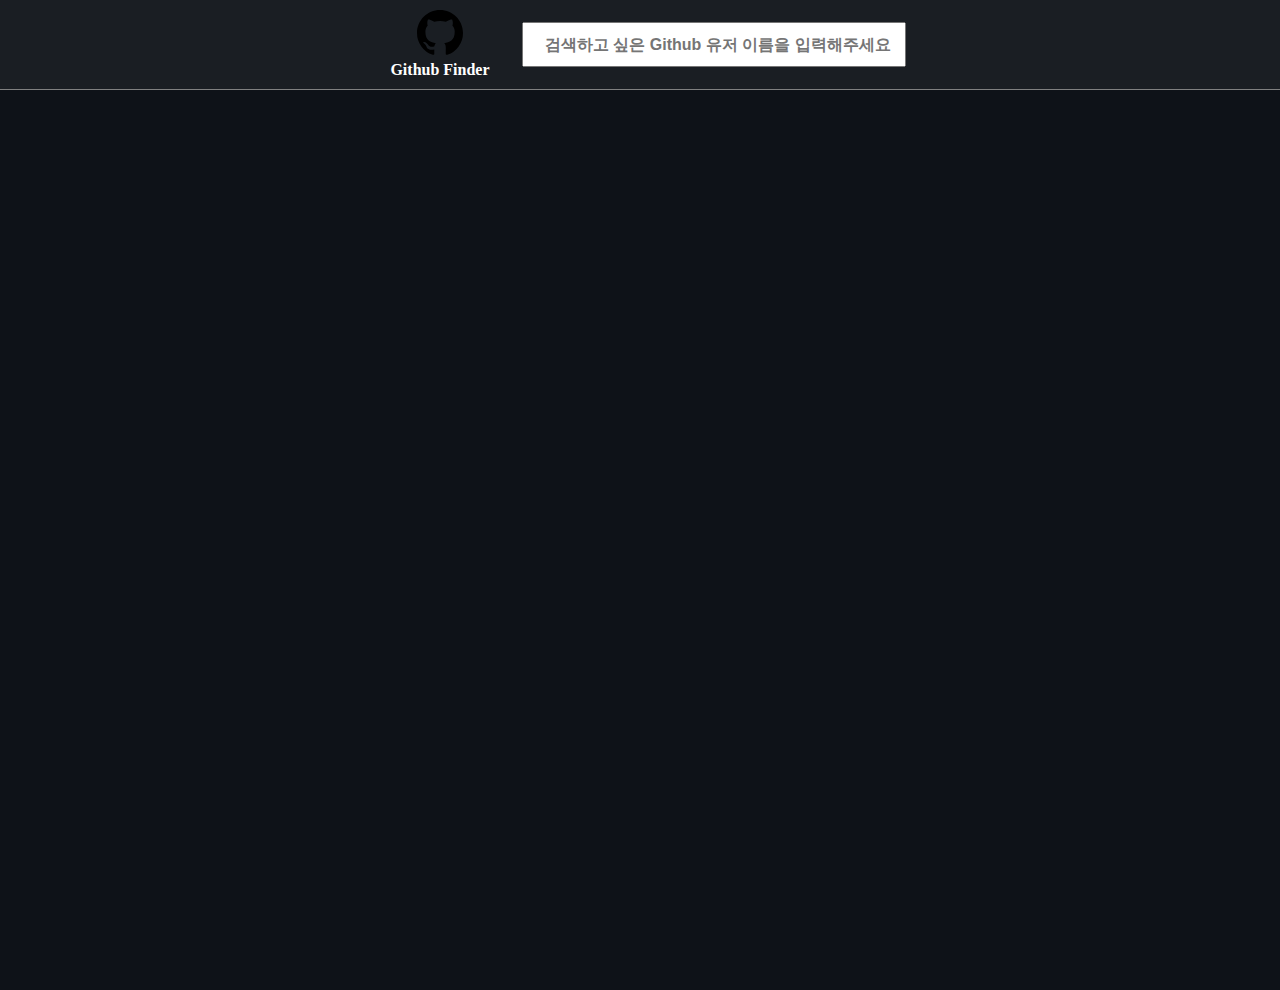
<file: GitHub_Finder/index.html>
<!DOCTYPE html>
<html lang="en">
  <head>
    <meta charset="UTF-8" />
    <meta name="viewport" content="width=device-width, initial-scale=1.0" />
    <script defer src="github.js"></script>
    <script defer src="ui.js"></script>
    <script defer src="app.js"></script>
    <link rel="stylesheet" href="style.css" />
    <title>Document</title>
  </head>
  <body>
    <header class="header">
      <div class="logo_container">
        <svg
          height="46"
          aria-hidden="true"
          viewBox="0 0 16 16"
          version="1.1"
          width="46"
          data-view-component="true"
          class="github_logo"
        >
          <path
            d="M8 0c4.42 0 8 3.58 8 8a8.013 8.013 0 0 1-5.45 7.59c-.4.08-.55-.17-.55-.38 0-.27.01-1.13.01-2.2 0-.75-.25-1.23-.54-1.48 1.78-.2 3.65-.88 3.65-3.95 0-.88-.31-1.59-.82-2.15.08-.2.36-1.02-.08-2.12 0 0-.67-.22-2.2.82-.64-.18-1.32-.27-2-.27-.68 0-1.36.09-2 .27-1.53-1.03-2.2-.82-2.2-.82-.44 1.1-.16 1.92-.08 2.12-.51.56-.82 1.28-.82 2.15 0 3.06 1.86 3.75 3.64 3.95-.23.2-.44.55-.51 1.07-.46.21-1.61.55-2.33-.66-.15-.24-.6-.83-1.23-.82-.67.01-.27.38.01.53.34.19.73.9.82 1.13.16.45.68 1.31 2.69.94 0 .67.01 1.3.01 1.49 0 .21-.15.45-.55.38A7.995 7.995 0 0 1 0 8c0-4.42 3.58-8 8-8Z"
          ></path>
        </svg>
        <p class="logo_title">Github Finder</p>
      </div>
      <!-- logo -->

      <div class="search_container">
        <input
          type="text"
          class="search_bar"
          placeholder="   검색하고 싶은 Github 유저 이름을 입력해주세요"
        />
        <div class="alert_block">
          <!-- <div class="alert">User Not Found</div> -->
        </div>
      </div>
    </header>

    <div class="profile_container"></div>
  </body>
</html>
</file>
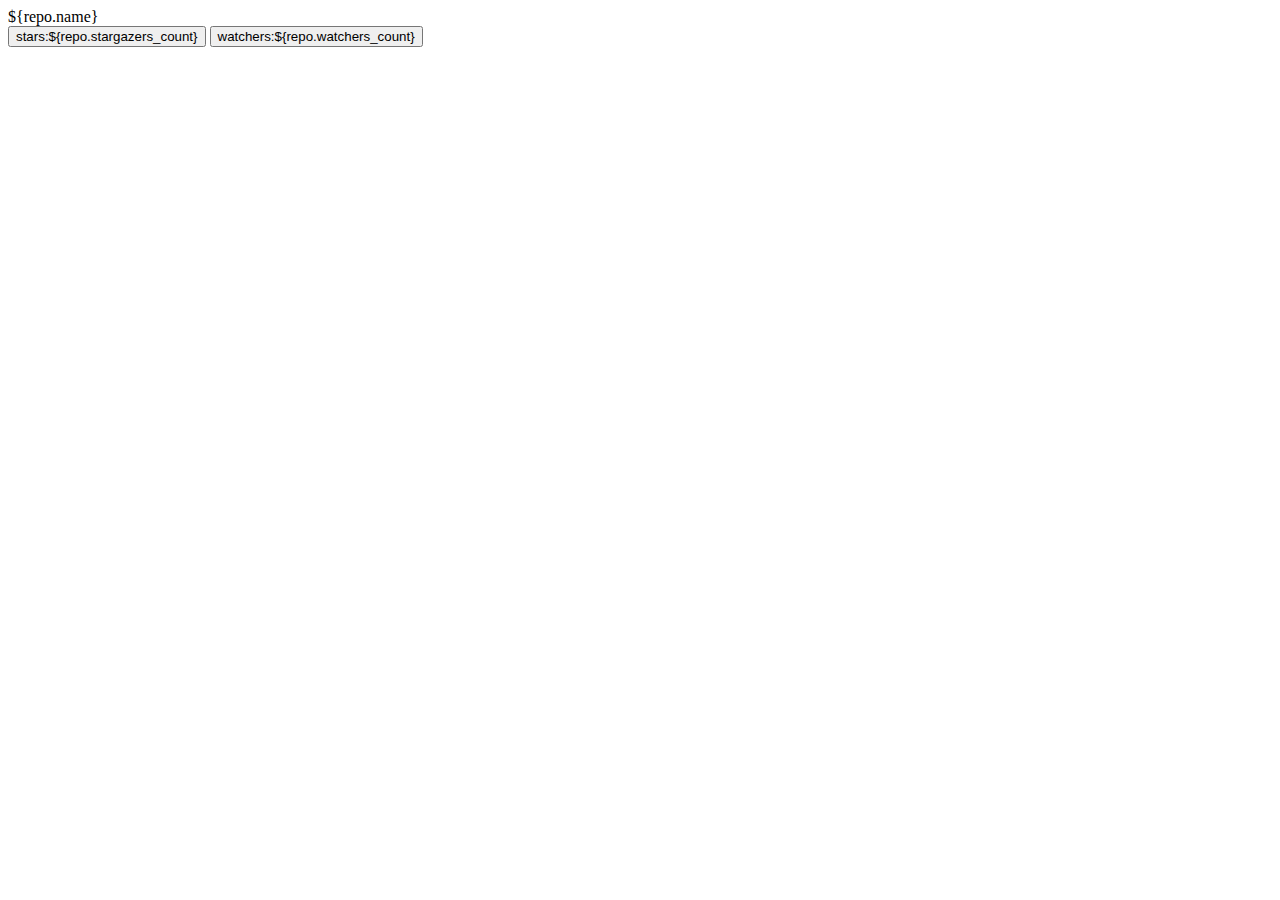
<file: GitHub_Finder/test.html>
<!--
      <div class="profile">
        <div class="left_section">
          <div class="user_info">
            <div class="avatar">
              <img src="assets/avatar.png" class="user_avatar" />
              <button class="view_profile">view profile</button>
            </div>
            <div class="info_detail">
              <div class="detail_blocks">
                <button class="public_repos">Public Repos: 0</button>
                <button class="public_gists">Public Gists: 0</button>
                <button class="followers">Followers: 0</button>
                <button class="following">Following: 0</button>
              </div>
              <ul class="user_detail">
                <li class="user_detail_info">company:null</li>
                <li class="user_detail_info">website/blog:null</li>
                <li class="user_detail_info">Location:seoul,korea</li>
                <li class="user_detail_info">
                  member since:2020-02-05T14:53:26z
                </li>
              </ul>
            </div>
          </div>
          <div class="commit_graph_container">
            <img src="https://ghchart.rshah.org/abtinia" class="commit_graph" />
          </div>
        </div>

        <div class="right_section">
          <div class="latest_repos">Latest Repos</div>
          <div class="repos_container">
            <div class="repository">
              <div class="repository_content">
                <div class="repository_title">test1</div>
                <button class="stars_btn">stars:0</button>
                <button class="watchers_btn">watchers:0</button>
                <button class="forks_btn">forks:0</button>
              </div>
            </div>
            <div class="repository">
              <div class="repository_content">
                <div class="repository_title">test1</div>
                <button class="stars_btn">stars:0</button>
                <button class="watchers_btn">watchers:0</button>
                <button class="forks_btn">forks:0</button>
              </div>
            </div>
            <div class="repository">
              <div class="repository_content">
                <div class="repository_title">test1</div>
                <button class="stars_btn">stars:0</button>
                <button class="watchers_btn">watchers:0</button>
                <button class="forks_btn">forks:0</button>
              </div>
            </div>
            <div class="repository">
              <div class="repository_content">
                <div class="repository_title">test1</div>
                <button class="stars_btn">stars:0</button>
                <button class="watchers_btn">watchers:0</button>
                <button class="forks_btn">forks:0</button>
              </div>
            </div>
            <div class="repository">
              <div class="repository_content">
                <div class="repository_title">test1</div>
                <button class="stars_btn">stars:0</button>
                <button class="watchers_btn">watchers:0</button>
                <button class="forks_btn">forks:0</button>
              </div>
            </div>
          </div>
        </div>
      </div>
    -->

<!DOCTYPE html>
<html lang="en">
  <head>
    <meta charset="UTF-8" />
    <meta name="viewport" content="width=device-width, initial-scale=1.0" />
    <title>Document</title>
  </head>
  <body>
    <div class="repository">
      <div class="repository_content">
        <div class="repository_left">
          <div class="repository_title">${repo.name}</div>
        </div>
        <div class="repository_right">
          <button class="stars_btn">stars:${repo.stargazers_count}</button>
          <button class="watchers_btn">watchers:${repo.watchers_count}</button>
        </div>
      </div>
    </div>
  </body>
</html>
</file>
<file: GitHub_Finder/style.css>
* {
  margin: 0;
  padding: 0;
  box-sizing: border-box;
}

body {
  background-color: #0e1218;
  width: 100%;
  height: 100vh;
}

.header {
  position: relative;
  top: 0;
  left: 0;
  width: 100%;
  height: 10%;
  background-color: #1a1e23;
  border-bottom: 1px solid gray;
  display: flex;
  justify-content: center;
  align-items: center;
  gap: 1rem;
}

.logo_container {
  display: flex;
  flex-direction: column;
  align-items: center;
  color: white;
  font-weight: 700;
  gap: 5px;
}

.search_container {
  width: 30%;
  position: relative;
}

.search_bar {
  width: 100%;
  margin-left: 1rem;
  padding-top: 0.7rem;
  padding-bottom: 0.7rem;
  padding-left: 0.5rem;
  position: relative;
  font-size: 1rem;
  font-weight: 700;
}

.search_icon {
  position: absolute;
}

.alert_block {
  top: 4rem;
  left: 25%;
  position: absolute;
  width: 50%;
  height: 70%;
}

.alert {
  background-color: rgb(173, 48, 48);
  width: 100%;
  height: 100%;
  text-align: center;
  color: white;
  font-size: 1.5rem;
  margin: auto;
}

.profile_container {
  height: 100%;
  width: 100%;
}

.profile {
  position: relative;
  width: 80%;
  height: 80%;
  margin: 2rem auto 1rem;
  display: flex;
}

.left_section {
  width: 60%;
  height: 100%;
  display: flex;
  flex-direction: column;
  padding: 2rem;
  border: 1px solid white;
}

.user_info {
  display: flex;
  width: 100%;
  height: 60%;
  border: 1px solid white;
}

.avatar {
  display: flex;
  flex-direction: column;
  align-items: center;
  justify-content: center;
  width: 60%;
  height: 100%;
  gap: 1rem;
  border: 1px solid white;
}

.user_avatar {
  width: 70%;
  height: 70%;
  border-radius: 50%;
}

.view_profile {
  background-color: #1e90ff;
  border-radius: 2rem;
  border: none;
  cursor: pointer;
  color: white;
  font-size: 1.5rem;
  font-weight: 700;
  width: 50%;
  height: 10%;
  text-align: center;
  text-decoration: none;
}

.info_detail {
  margin-top: 2rem;
  display: flex;
  flex-direction: column;
  align-content: flex-start;
  width: 40%;
  height: 100%;
}

.detail_blocks {
  display: flex;
  flex-wrap: wrap;
  justify-content: space-evenly;
  align-items: center;
  width: 100%;
  height: 50%;
}

.public_repos {
  border-radius: 1rem;
  background-color: #1e90ff;
  border: none;
  cursor: pointer;
  color: white;
  font-size: 1rem;
  font-weight: 700;
  width: 40%;
  height: 20%;
}

.public_gists {
  border-radius: 1rem;
  background-color: #5f6974;
  border: none;
  cursor: pointer;
  color: white;
  font-size: 1rem;
  font-weight: 700;
  width: 40%;
  height: 20%;
}

.followers {
  border-radius: 1rem;
  background-color: #46b370;
  border: none;
  cursor: pointer;
  color: white;
  font-size: 1rem;
  font-weight: 700;
  width: 40%;
  height: 20%;
}

.following {
  border-radius: 1rem;
  background-color: #1aa2c4;
  border: none;
  cursor: pointer;
  color: white;
  font-size: 1rem;
  font-weight: 700;
  width: 40%;
  height: 20%;
}

.user_detail {
  color: white;
  display: flex;
  flex-direction: column;
  gap: 1rem;
  margin-left: 2rem;
  font-size: 1rem;
  font-weight: 700;
}

.commit_graph_container {
  margin-top: 4rem;
  margin-left: 1rem;
  padding: 1.5em;
  border: 1px solid white;
}

.commit_graph {
  width: 100%;
  height: 100%;
}

.right_section {
  width: 40%;
  height: 100%;
  padding: 2rem;
  border: 1px solid white;
}

.latest_repos {
  width: 90%;
  height: 10%;
  color: white;
  font-size: 2rem;
  font-weight: 700;
  margin-left: 1rem;
  text-align: center;
}

.repos_container {
  display: flex;
  flex-direction: column;
  width: 100%;
  height: 85%;
  gap: 1rem;
}

.repository {
  display: flex;
  align-items: center;
  background-color: white;
  margin: 1rem;
  width: 90%;
  height: 13%;
  border-radius: 1rem;
}

.repository_content {
  flex: 1;
  display: flex;
  align-items: center;
  justify-content: center;
  gap: 1rem;
  font-size: 1rem;
  font-weight: 700;
  color: black;
  font-weight: 700;
  margin-left: 1rem;
  margin-right: 1rem;
}

.repository_left {
  display: flex;
  justify-content: flex-start;
  width: 50%;
  height: 100%;
}

.repository_title {
  font-size: 1rem;
}

.repository_right {
  display: flex;
  gap: 1rem;
  width: 50%;
  height: 100%;
}

.stars_btn {
  background-color: #1e90ff;
  width: 40%;
  height: 1.5rem;
  border: none;
  color: white;
  font-size: 1rem;
  font-weight: 700;
}

.watchers_btn {
  background-color: #41505f;
  width: 60%;
  height: 1.5rem;
  border: none;
  color: white;
  font-size: 1rem;
  font-weight: 700;
}
</file>
